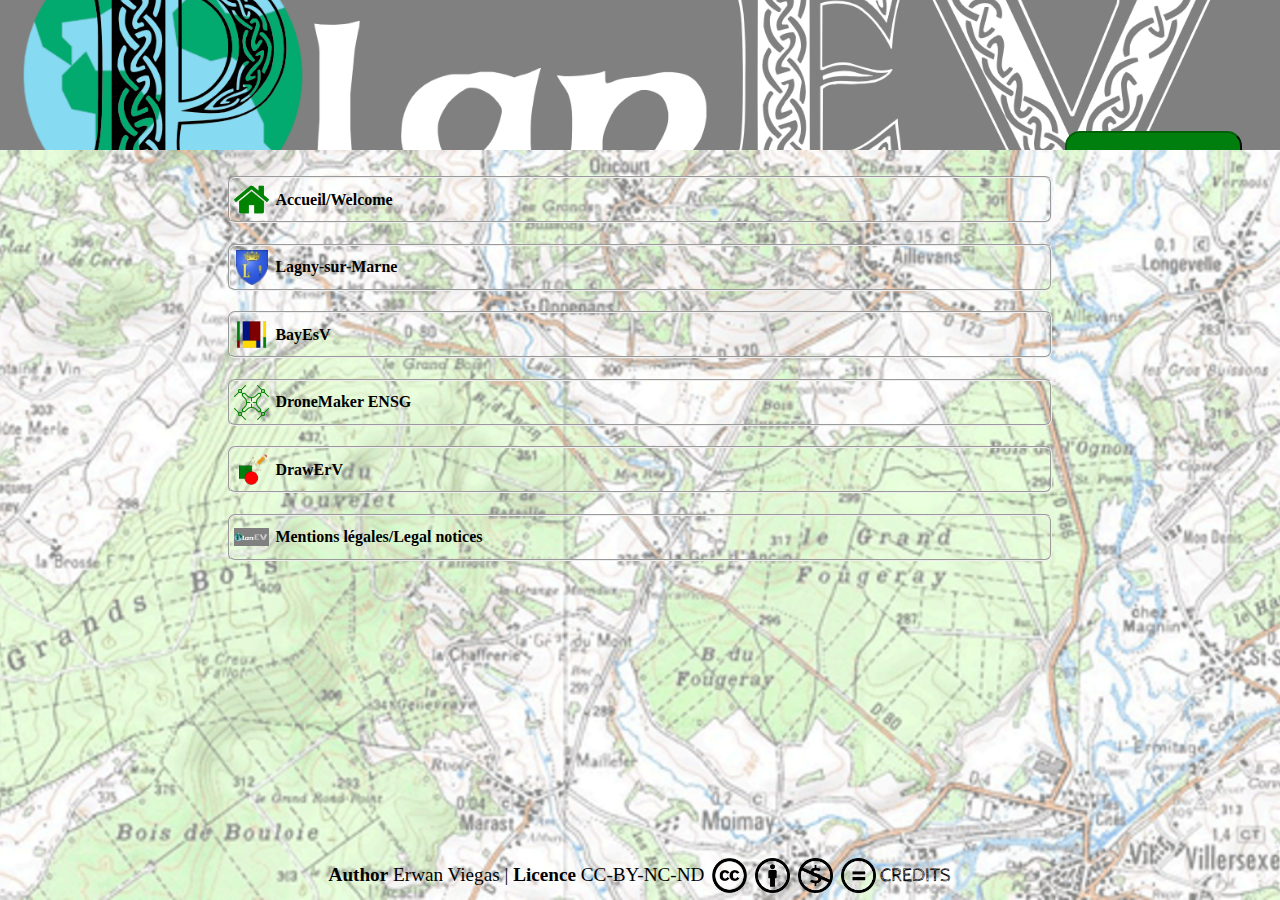
<file: index.html>
<!DOCTYPE html>
<html lang="en" dir="ltr">
  <head>
    <meta charset="utf-8">
    <meta name="author" content="Erwan Viegas">
    <title>La PlanEV</title>
    <link rel="stylesheet" href="style.css">
    <link rel="icon" href="resources/favicon.ico">
    <link href="https://fonts.googleapis.com/css?family=Cabin+Sketch"
      rel="stylesheet">
  </head>

  <body>
    <!-- Header -->
    <div class="header img">
      <div class="author">
        Erwan Viegas
      </div>
    </div>

    <div class="wrap img">
      <!-- Menu -->
      <ul class="contents" id="menu"></ul>

      <!-- Footer -->
      <div class="footer">
        <span><strong>Author</strong> Erwan Viegas | <strong>Licence</strong> CC-BY-NC-ND</span>
        <ul>
          <li class="img icon cc"></li>
          <li class="img icon by"></li>
          <li class="img icon nc"></li>
          <li class="img icon nd"></li>
        </ul>
        <a href="credits.xml" target="_blank">CREDITS</a>
      </div>
    </div>

    <!-- Scripts -->
    <script src="menu.js" charset="utf-8"></script>
  </body>
</html>
</file>
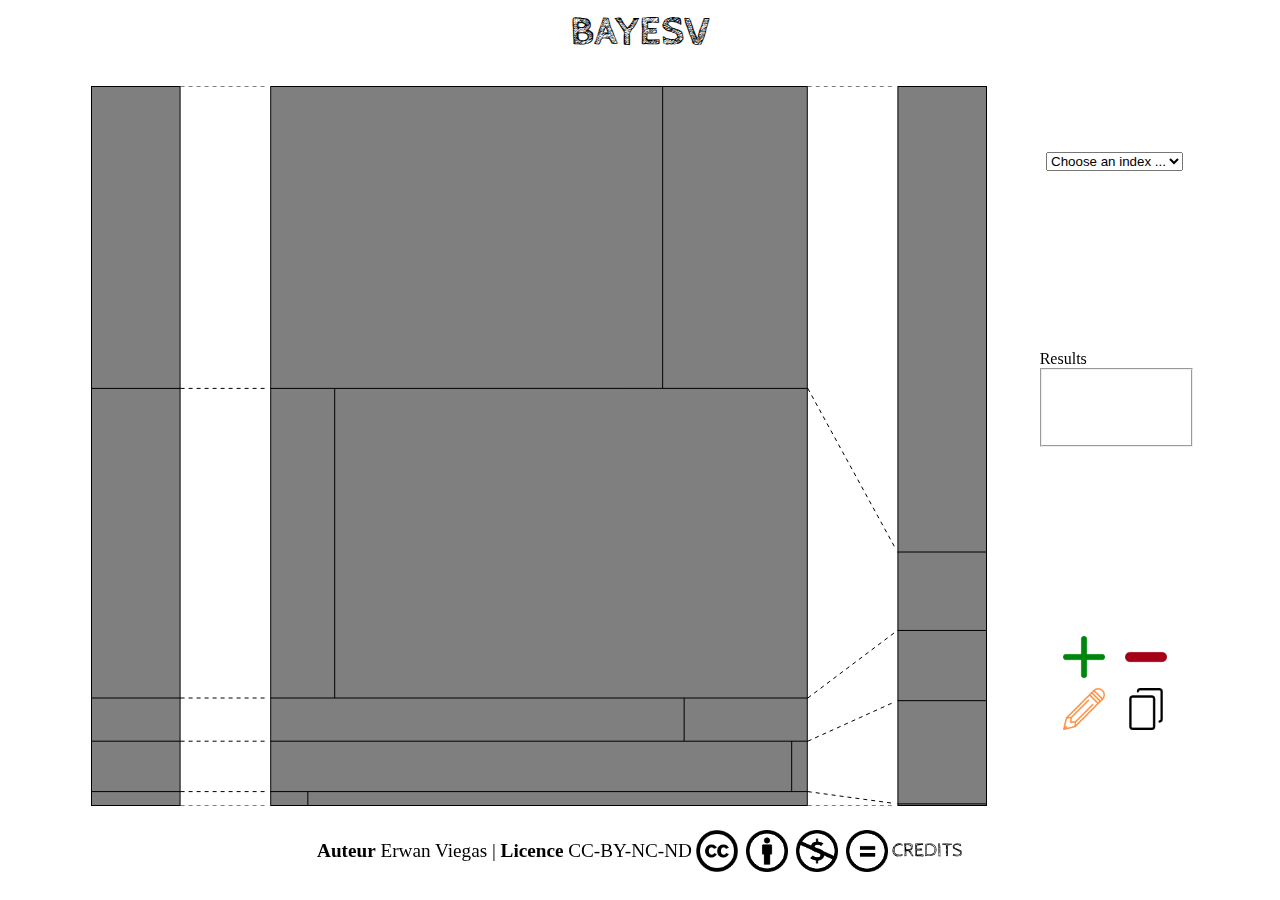
<file: bayes/index.html>
<!DOCTYPE html>
<html lang="en" dir="ltr">
  <head>
    <!-- Metadata -->
    <meta charset="utf-8">
    <meta name="author" content="Erwan Viegas">
    <title>BayEsV</title>

    <!-- Link -->
    <link rel="stylesheet" href="style.css">
    <link rel="icon" href="favicon.ico">
    <link href="https://fonts.googleapis.com/css?family=Cabin+Sketch"
      rel="stylesheet">
  </head>

  <body class="flex column">
    <!-- ===== HEADER ===== -->
    <h1 class="flex">BAYESV</h1>

    <!-- ===== OUTPUT ===== -->
    <div id="results" class="flex">
      <canvas id="canvas">
        Be careful, your browser must not support the canvas technology !!
      </canvas>

      <div id="interface" class="flex column">
        <form action="index.html" method="post">
          <select id="chooseDeg"></select>
        </form>

        <div id="deg">
          <span>Results</span>
          <div id="res" class="flex column"></div>
        </div>

        <div class="flex">
          <div>
            <div id="add" class="img"></div>
            <div id="edit" class="img"></div>
          </div>

          <div>
            <div id="remove" class="img"></div>
            <div id="copy" class="img"></div>
          </div>
        </div>
      </div>
    </div>

    <!-- ===== INPUT ===== -->
    <div id="popup" class="flex column">
      <form id="addform" action="index.html" method="post" class="flex column">
        <div class="row">
          <label for="number">Number : </label>
          <input type="number" id="number" value="1">
        </div>

        <div class="row">
          <label for="reset">Reset ? </label>
          <input type="checkbox" id="reset">
        </div>

        <div class="row">
          <input type="button" id="okAdd" value="OK">
          <input type="button" id="cancelAdd" value="Cancel">
        </div>
      </form>

      <form id="editform" action="index.html" method="post" class="flex column">
        <table id="edittable"></table>

        <div class="row">
          <input type="button" id="okEdit" value="OK">
        </div>
      </form>
    </div>

    <!-- ===== FOOTER ===== -->
    <div class="footer">
      <span><strong>Auteur</strong> Erwan Viegas | <strong>Licence</strong> CC-BY-NC-ND</span>
      <ul>
        <li class="img icon cc"></li>
        <li class="img icon by"></li>
        <li class="img icon nc"></li>
        <li class="img icon nd"></li>
      </ul>
      <a href="credits.xml" target="_blank">CREDITS</a>
    </div>
  </body>

  <script src="bayes.js" charset="utf-8"></script>
</html>
</file>
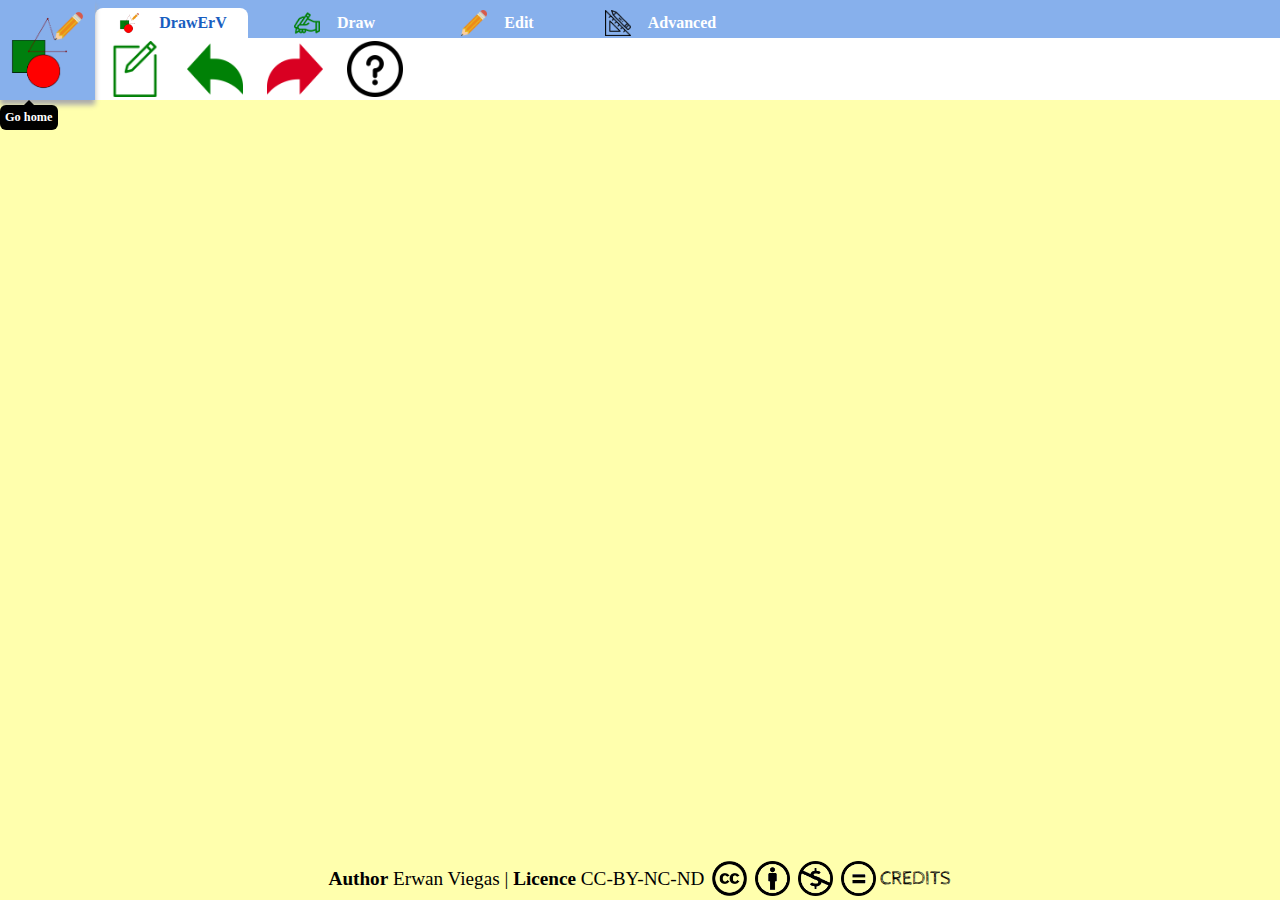
<file: drawerv/index.html>
<!DOCTYPE html>
<html lang="en" dir="ltr">
  <head>
    <meta charset="utf-8">
    <meta name="author" content="Erwan Viegas">
    <title>DrawErV</title>
    <link rel="stylesheet" href="style.css">
    <link rel="icon" href="resources/favicon.ico">
    <link href="https://fonts.googleapis.com/css?family=Cabin+Sketch"
      rel="stylesheet">
  </head>

  <body>
    <!-- Pop-ups -->
    <!-- Regular polygon -->
    <div id="regularpolygonpopup" class="popup">
      <div class="flex form" id="regularpolygonform">
        <label>Number of edges for this regular polygon</label>
        <input type="number" id="number" value="3">

        <div class="okcancel">
          <input type="button" id="ok" value="OK">
          <input type="button" id="cancel" value="Cancel">
        </div>
      </div>
    </div>

    <!-- Export -->
    <div id="exportpopup" class="popup">
      <div class="flex form" id="exportform">
        <label>Choose a filename</label>
        <input type="text" name="fname" value="" id="fname">

        <div>
          <label>Extension</label>
          <select id="ext">
            <option value="json">JS Object Notation</option>
            <option value="svg">Scalable Vector Graphics</option>
            <option value="png">Portable Network Graphics</option>
          </select>
        </div>

        <div class="okcancel">
          <input type="button" id="okExport" value="OK">
          <input type="button" id="cancelExport" value="Cancel">
        </div>
      </div>
    </div>

    <!-- Import -->
    <div id="importpopup" class="popup">
      <div class="flex form" id="importform">
        <div>
          <label>Choose a file to import : </label>
          <input type="file" name="fname" value="" id="fileinput">
        </div>

        <div>
          <label>Save the current figure : </label>
          <input type="checkbox" name="save" id="save">
        </div>

        <div class="okcancel">
          <input type="button" id="okImport" value="OK">
          <input type="button" id="cancelImport" value="Cancel">
        </div>
      </div>
    </div>

    <!-- Help -->
    <div id="helppopup" class="popup">
      <div id="helpcontents">
        <p>
          The application 'DrawErV' is an application to draw some shapes. The
          result image could be a raster (PNG), a vector (SVG) or a text file (JSON).
          This documentation is organised tab by tab as the application interface.
        </p>
        <h2>I/ Files</h2>
        <p>Explanations of the tab 'DrawErV'</p>
        <h3>New file (n)</h3>
        <p>The button 'New file' resets all settings of the application.</p>
        <h3>Import file (o)</h3>
        <p>
          Here an image as a PNG or a SVG from your disk is imported. The filename
          becomes the filename by default when the image is exporting. Before
          importing an image, the workbench could be exported or lost.
        </p>
        <h3>Export file (s)</h3>
        <p>
          It is possible to save your work as a file. Nevertheless, as the application
          is severless, you can not save the current image remotely. The new file,
          exported on your local disk, could be a vector (SVG), a raster (PNG) or
          a file text (JSON). If the workbench was already saved, the former name
          is offered by default.
        </p>
        <h2>II/ Draw shapes</h2>
        <p>The tab 'Draw' contains the basic tools to draw on the workbench</p>
        <h3>Point (m)</h3>
        <p>
          Put some points on the workbench. Click again on the button to stop
          adding points on the canvas.
        </p>
        <h3>Polyline (l)</h3>
        <p>
          Draw a polyline by clicking on some points. Click again on the button
          'Polyline' to end the current line.
        </p>
        <h3>Polygon (p)</h3>
        <h3>Equilateral triangle (t)</h3>
        <h3>Regular polygon (r)</h3>
        <h2>III/ Select and edit the figure</h2>
        <h3>Select (k/a/d)</h3>
        <h3>Delete (Del)</h3>
      </div>
    </div>

    <!-- Footer -->
    <div class="footer">
      <span><strong>Author</strong> Erwan Viegas | <strong>Licence</strong> CC-BY-NC-ND</span>
      <ul>
        <li class="img icon cc"></li>
        <li class="img icon by"></li>
        <li class="img icon nc"></li>
        <li class="img icon nd"></li>
      </ul>
      <a href="credits.xml" target="_blank">CREDITS</a>
    </div>

    <!-- Navigation -->
    <div id="header">
      <a id="logo" class="img" href="..">
        <span class="tooltip">Go home</span>
      </a>

      <div id="nav">
        <ul id="maintabs"></ul>
        <div id="buttons"></div>
      </div>
    </div>

    <!-- Workbench -->
    <canvas id="workbench">Your browser doesn't support this technology</canvas>
  </body>

  <!-- Scripts -->
  <script src="modules/fileSaver.js" charset="utf-8"></script>
    <!-- https://github.com/eligrey/FileSaver.js/blob/master/src/FileSaver.js -->
  <script src="modules/createmenu.js" charset="utf-8"></script>
  <script src="modules/variables.js" charset="utf-8"></script>
  <script src="modules/functions.js" charset="utf-8"></script>
  <script src="modules/import-export.js" charset="utf-8"></script>
  <script src="modules/draw.js" charset="utf-8"></script>
  <script src="modules/edit.js" charset="utf-8"></script>
  <script src="modules/shortcuts.js" charset="utf-8"></script>
  <script src="modules/events.js" charset="utf-8"></script>
  <script src="modules/main.js" charset="utf-8"></script>
</html>
</file>
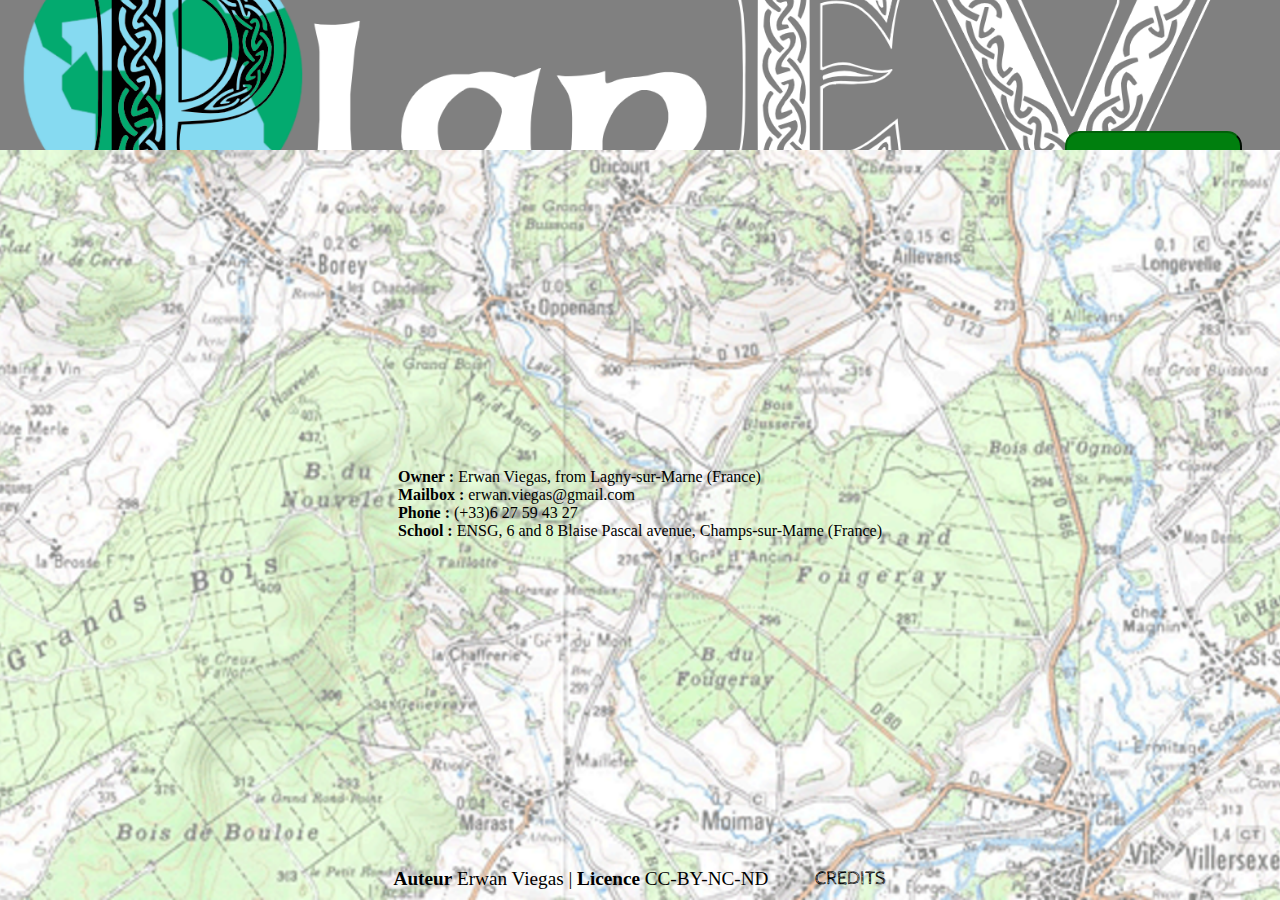
<file: notices/index.html>
<!DOCTYPE html>
<html lang="fr" dir="ltr">
  <head>
    <meta charset="utf-8">
    <meta name="author" content="Erwan Viegas">
    <title>Legal notices</title>

    <link rel="stylesheet" href="../style.css">
    <link rel="icon" href="../resources/favicon.ico">
    <link href="https://fonts.googleapis.com/css?family=Cabin+Sketch"
      rel="stylesheet">

    <style media="screen">
      .wrap{
        height: calc(100% - 150px);
      }

      .wrap ul{
        height: calc(100% - 43px);
        display: flex;
        flex-direction: column;
        justify-content: center;
      }
    </style>
  </head>

  <body>
    <!-- Header -->
    <div class="header img">
      <div class="author">
        Erwan Viegas
      </div>
    </div>

    <div class="wrap img">
      <ul>
        <!-- Notices -->
      	<li><strong>Owner :</strong> Erwan Viegas, from Lagny-sur-Marne (France)</li>
      	<li><strong>Mailbox :</strong> erwan.viegas@gmail.com</li>
      	<li><strong>Phone :</strong> (+33)6 27 59 43 27</li>
      	<li><strong>School :</strong> ENSG, 6 and 8 Blaise Pascal avenue, Champs-sur-Marne (France)</li>
      </ul>

      <!-- Footer -->
      <div class="footer">
        <span><strong>Auteur</strong> Erwan Viegas | <strong>Licence</strong> CC-BY-NC-ND</span>
        <ul>
          <li class="img icon cc"></li>
          <li class="img icon by"></li>
          <li class="img icon nc"></li>
          <li class="img icon nd"></li>
        </ul>
        <a href="credits.xml" target="_blank">CREDITS</a>
      </div>
    </div>
  </body>
</html>
</file>
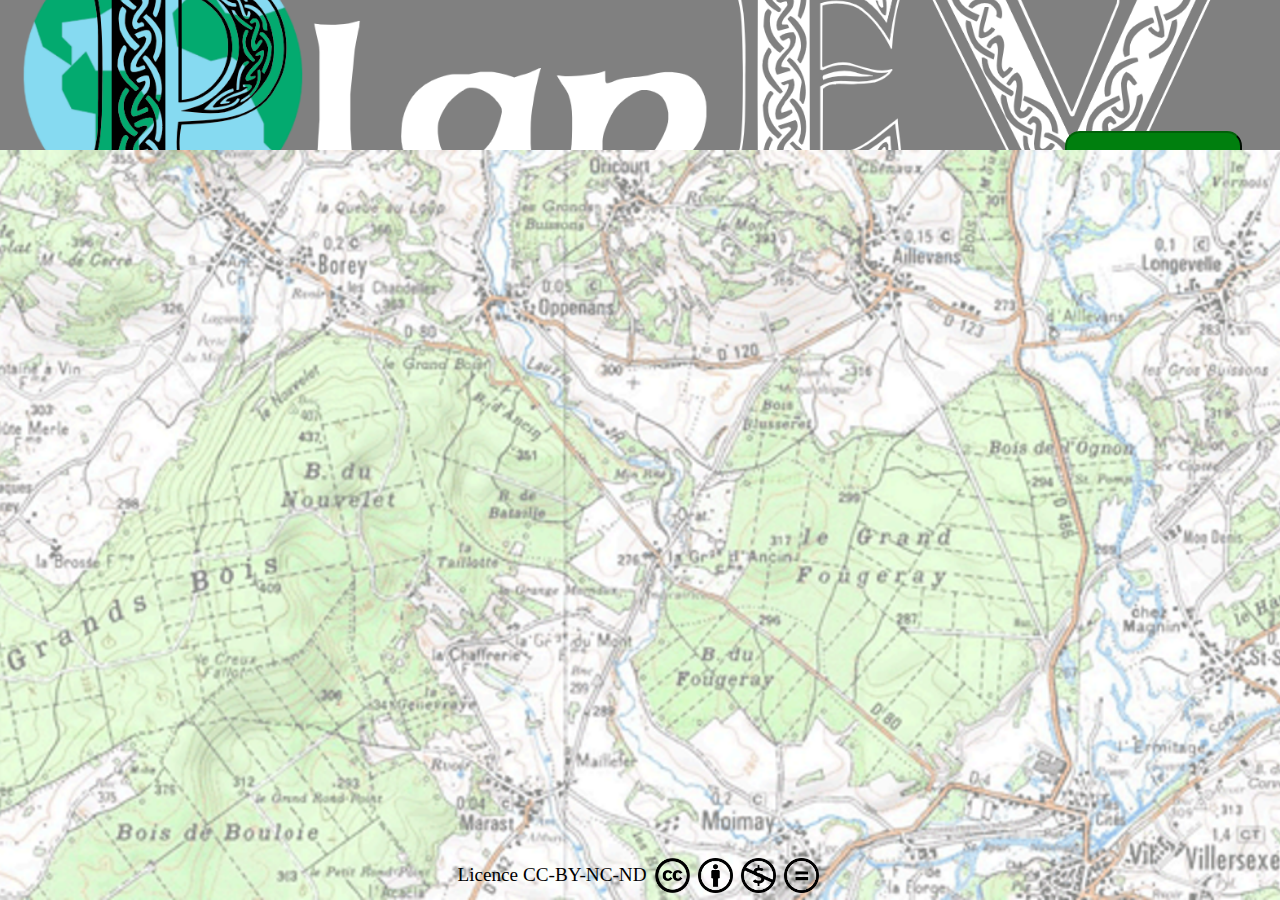
<file: welcome/index.html>
<!DOCTYPE html>
<html lang="fr" dir="ltr">
  <head>
    <meta charset="utf-8">
    <meta name="author" content="Erwan Viegas">
    <title>Accueil de la PlanEV</title>
    <link rel="stylesheet" href="../style.css">
    <link rel="icon" href="favicon.ico">
  </head>

  <body>
    <!-- Header -->
    <div class="header img">
      <div class="author">
        Erwan Viegas
      </div>
    </div>

    <div class="wrap img">
        <div class="contents">

        </div>

      <!-- Footer -->
      <div class="footer">
        <span>Licence CC-BY-NC-ND</span>
        <ul>
          <li class="img icon cc"></li>
          <li class="img icon by"></li>
          <li class="img icon nc"></li>
          <li class="img icon nd"></li>
        </ul>
      </div>
    </div>
  </body>
</html>
</file>
<file: style.css>
body{
  margin: 0px;
  width: 100vw;
  height: 100vh;
}

::selection {
  color: white;
  background-color: rgb(0, 127, 14);
}

ul{
  list-style: none;
  margin: 0px;
  padding-left: 0px;
}

a{
  text-decoration: none;
  color: black;
}

a:hover{
  font-weight: bold;
  color: rgb(0, 127, 14);
  text-decoration: underline;
}

.img{
  background-position: center;
  background-repeat: no-repeat;
  background-size: contain;
}

.icon{
  width: 35px;
  height: 35px;
}

.flex{
  display: flex;
  justify-content: center;
  align-items: center;
}

.header{
  width: 100%;
  height: 150px;
  display: flex;
  flex-direction: row-reverse;
  align-items: flex-end;
  background-image: url("resources/planev.png");
  background-size: cover;
}

.author{
  width: 173px;
  height: 17px;
  margin-right: 38px;
  overflow: hidden;
  background-color: rgb(0, 127, 14);
  color: rgb(0, 127, 14);
  font-weight: bold;
  font-size: 1.2em;
  border-style: outset;
  border-radius: 15px 15px 0px 0px;
  border-width: 2px 2px 0px 2px;
  border-color: rgb(0, 96, 9);
  display: flex;
  justify-content: center;
  align-items: center;
}

.author:hover{
  height: 43px;
  color: white;
}

.wrap{
  width: 100%;
  height: calc(100% - 150px);
  background-image: url("resources/screen.png");
  background-size: cover;
  display: flex;
  justify-content: center;
  align-items: center;
  flex-direction: column;
}

.contents{
  width: 80%;
  height: 90%;
  display: flex;
  flex-direction: column;
  align-items: center;
  padding-top: 1%;
  padding-bottom: 1%;
  overflow-y: scroll;
}

.contents li{
  width: 80%;
  height: 43px;
  margin: 1%;
  border-style: groove;
  border-radius: 7px;
  border-width: 2px;
  display: flex;
  justify-content: center;
  flex-direction: column;
}

.list{
  background-image: url("resources/list.png");
  margin-left: 8px;
  margin-right: 12px;
  margin-top: 4px;
  margin-bottom: 4px;
}

.title{
  display: flex;
  flex-direction: row;
  align-items: center;
}

.title span, .title a{
  font-weight: bold;
}

.more{
  visibility: hidden;
  height: 0px;
  padding-left: 73px;
}

.contents li:hover{
  height: auto;
}

.contents li:hover .more{
  visibility: visible;
  height: auto;
}

.contents li:hover .icon{
  background-image: url("resources/list-hover.png");
}

.footer{
  width: 100%;
  height: 43px;
  display: flex;
  justify-content: center;
  align-items: center;
  flex-direction: row;
  font-size: 1.2em;
}

.footer ul{
  display: flex;
  justify-content: center;
  align-items: center;
  flex-direction: row;
  margin-left: 4px;
  margin-left: 4px;
}

.footer ul li{
  margin: 4px;
}

.cc{
  background-image: url("resources/cc.png");
}
.by{
  background-image: url("resources/cc-by.png");
}
.nc{
  background-image: url("resources/cc-nc.png");
}
.nd{
  background-image: url("resources/cc-nd.png");
}

.footer a{
  font-family: 'Cabin Sketch';
}


/* =============== WELCOME WEBSITE ================= */
</file>
<file: bayes/style.css>
.flex{
  display: flex;
  align-items: center;
}


.img{
  background-position: center;
  background-repeat: no-repeat;
  background-size: contain;
}

.icon{
  width: 35px;
  height: 35px;
}


.column{
  flex-direction: column;
}


a{
  text-decoration: none;
  color: black;
}

a:hover{
  font-weight: bold;
  color: rgb(0, 127, 14);
  text-decoration: underline;
}


body{
  justify-content: space-around;
  margin: 0px;
  font-family: "Garamond";
}


h1{
  justify-content: center;
  height: 43px;
  margin: 10px;
  font-family: 'Cabin Sketch';
  font-size: 2.6em;
}


#results{
  width: 90vw;
  height: calc(90vh - 44px);
  justify-content: space-around;
}


#interface{
  height: 100%;
  width: 13%;
  justify-content: space-around;
}


#deg{
  width: 100%;
}


#res{
  justify-content: center;
  height: 75px;
  width: 100%;
  border-style: groove;
  border-width: 2px;
}


#res span strong{
  font-size: 2em;
  font-family: 'Cabin Sketch';
}


.img{
  background-position: center;
  background-repeat: no-repeat;
  background-size: contain;

  height: 42px;
  width: 42px;
  margin: 10px;
}


#add{
  background-image: url("add.png");
}
#remove{
  background-image: url("minus.png");
}
#edit{
  background-image: url("edit.png");
}
#copy{
  background-image: url("copy.png");
}


.footer{
  width: 100%;
  height: 43px;
  display: flex;
  justify-content: center;
  align-items: center;
  flex-direction: row;
  font-size: 1.2em;
}

.footer ul{
  display: flex;
  justify-content: center;
  align-items: center;
  flex-direction: row;
  margin-left: 4px;
  margin-left: 4px;
  list-style: none;
  padding: 0px;
  margin: 0px;
}

.footer ul li{
  margin: 4px;
}

.cc{
  background-image: url("../resources/cc.png");
}
.by{
  background-image: url("../resources/cc-by.png");
}
.nc{
  background-image: url("../resources/cc-nc.png");
}
.nd{
  background-image: url("../resources/cc-nd.png");
}

.footer a{
  font-family: 'Cabin Sketch';
}


#popup{
  z-index: 43;
  width: 100%;
  height: 100%;
  position: absolute;
  justify-content: center;
  visibility: hidden;
}


#popup form{
  height: 0px;
  background-color: rgba(255, 255, 255, 0.5);
  padding: 20px;
  border-style: ridge;
  border-width: 2px;
  border-radius: 15px;
}


#edittable input{
  margin: 4px;
}
</file>
<file: drawerv/style.css>
body{
  margin: 0px;
  background-color: rgb(255, 255, 173);
}

::selection {
  color: white;
  background-color: rgb(0, 127, 14);
}

ul{
  list-style: none;
  margin: 0px;
  padding-left: 0px;
}

a{
  text-decoration: none;
  color: black;
}

a:hover{
  font-weight: bold;
  color: rgb(0, 127, 14);
  text-decoration: underline;
}

.img{
  background-position: center;
  background-repeat: no-repeat;
  background-size: contain;
}


/* Header */
#header{
  width: 100%;
  height: 100px;
  display: flex;
  flex-direction: row;
}

#logo{
  width: 95px;
  height: 100px;
  background-image: url("./resources/drawerv.png");
}

#logo:hover{
  box-shadow: 0px 5px 5px rgb(173, 173, 173);
  z-index: 73;
}

#nav{
  width: calc(100% - 95px);
  height: 100px;
}

/* Main tabs */
#maintabs{
  width: 100%;
  height: 38%;
  background-color: rgb(135, 176, 236);
  display: flex;
  flex-direction: row;
  align-items: flex-end;
}

.tab{
  width: 153px;
  height: 30px;
  margin-right: 10px;
  color: white;
  font-weight: bold;
  display: flex;
  flex-direction: row;
  justify-content: center;
  align-items: center;
  border-radius: 8px 8px 0px 0px;
}

.tab:hover{
  background-color: white;
  color: rgb(25, 94, 192);
}

.tab div{
  width: 26px;
  height: 26px;
  margin-right: 17px;
}

/* Buttons */
#buttons{
  width: 100%;
  height: 62%;
}

.section{
  visibility: hidden;
  display: flex;
  flex-direction: row;
  height: 0px;
  background-color: rgb(255, 255, 255);
}

.button{
  width: 56px;
  height: 56px;
  border-radius: 4px;
  margin-left: 12px;
  margin-right: 12px;
  margin-top: 3px;
  margin-bottom: 3px;
}

.button:hover{
  box-shadow: 0px 5px 5px rgb(173, 173, 173);
}

.button .tooltip, #logo .tooltip {
  visibility: hidden;
  background-color: black;
  color: white;
  font-size: 0.77em;
  text-align: center;
  border-radius: 6px;
  padding: 5px;
  position: absolute;
  z-index: 73;
  top: 105px;
}

.button .tooltip::after, #logo .tooltip::after {
  content: "";
  position: absolute;
  bottom: 100%;
  left: 50%;
  margin-left: -5px;
  border-width: 5px;
  border-style: solid;
  border-color: transparent transparent black transparent;
}

.button:hover .tooltip, #logo:hover .tooltip {
  visibility: visible;
}


/* Workbench */
canvas{
  width: 100%;
  height: calc(100vh - 104px);
}


/* Pop up */
.popup{
  display: flex;
  justify-content: center;
  align-items: center;
  position: absolute;
  width: 100%;
  height: 100%;
  margin: 0px;
  padding: 0px;
  z-index: 73;
  background-color: rgba(177, 177, 177, 0.5);
  visibility: hidden;
}

.form, #helpcontents{
  background-color: white;
  flex-direction: column;
  border-color: black;
  border-style: outset;
  border-width: 2px;
  border-radius: 5px;
}

.form *{
  margin: 5px;
}

.okcancel{
  display: flex;
  justify-content: center;
  flex-direction: row;
}

.okcancel input{
  width: 73px;
}

/* Help */
#helpcontents{
  width: 73%;
  height: 73%;
  overflow-y: scroll;
}

#helpcontents *{
  width: 95%;
  margin: 8px;
}

/* Footer */
.icon{
  width: 35px;
  height: 35px;
}

.footer{
  z-index: 43;
  position: absolute;
  width: 703px;
  height: 43px;
  display: flex;
  justify-content: center;
  align-items: center;
  flex-direction: row;
  font-size: 1.2em;
  top: calc(100vh - 43px);
  left: calc((100vw - 703px)/2);
}

.footer ul{
  display: flex;
  justify-content: center;
  align-items: center;
  flex-direction: row;
  margin-left: 4px;
  margin-left: 4px;
}

.footer ul li{
  margin: 4px;
}

.cc{
  background-image: url("../resources/cc.png");
}
.by{
  background-image: url("../resources/cc-by.png");
}
.nc{
  background-image: url("../resources/cc-nc.png");
}
.nd{
  background-image: url("../resources/cc-nd.png");
}

.footer a{
  font-family: 'Cabin Sketch';
}
</file>
